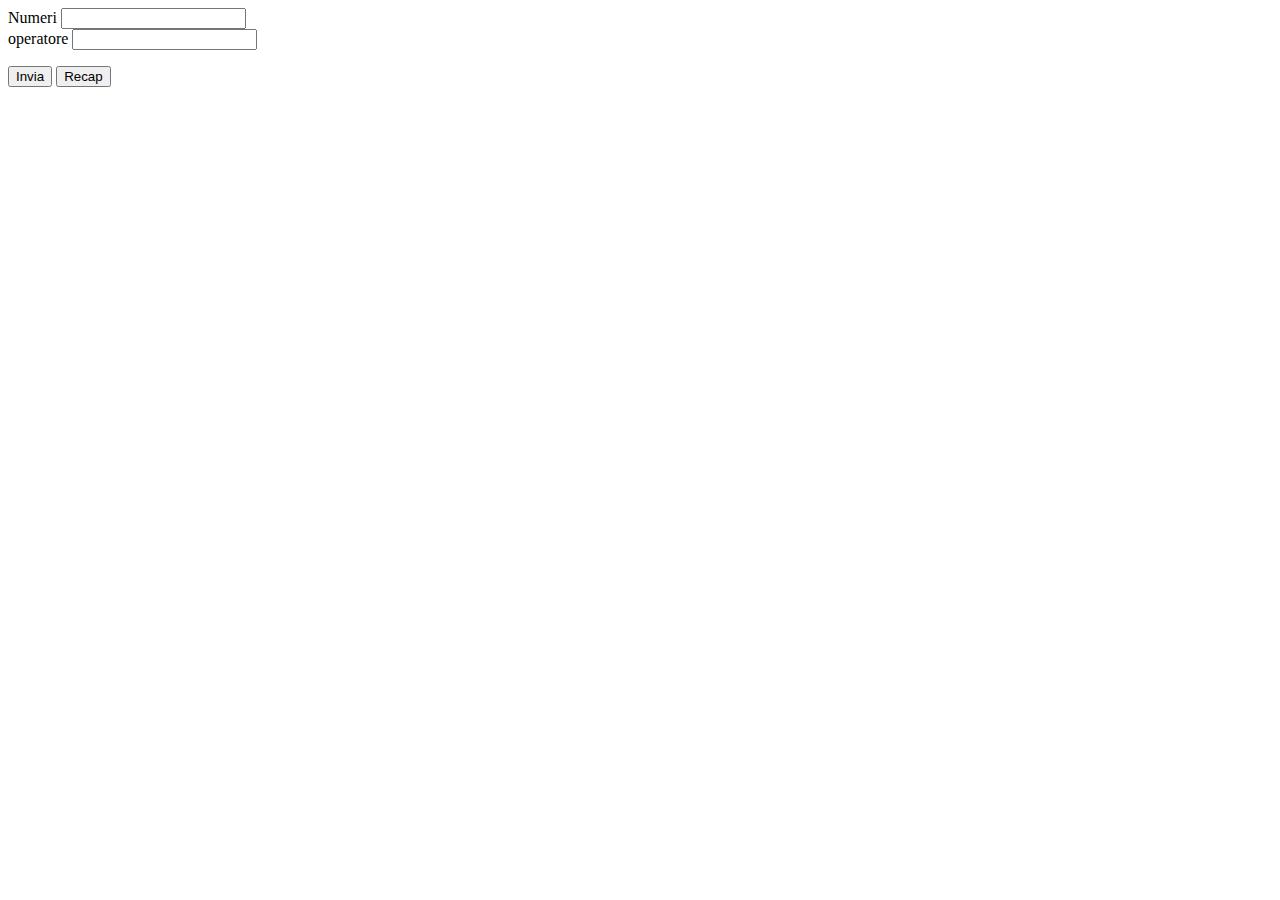
<file: 10Nov/esercizio2 Calc/index.html>
<!DOCTYPE html>
<html lang="en">
<head>
    <meta charset="UTF-8">
    <meta http-equiv="X-UA-Compatible" content="IE=edge">
    <meta name="viewport" content="width=device-width, initial-scale=1.0">
    <title>Document</title>
</head>
<body>
    <div class="modal">
        <div class="number">
          <label for="nums">Numeri</label>
          <input type="text" name="nums" id="nums"/>
        </div>
        <div class="operator">
          <label for="oper">operatore</label>
          <input type="text" name="oper" id="oper" />
        </div>
        <div class="operations">
            <p class="operation"></p>
        </div>
      </div>
      <button id="btnCalc">Invia</button>
      <button id="recap">Recap</button>
    <script src="script.js"></script>
</body>
</html>
</file>
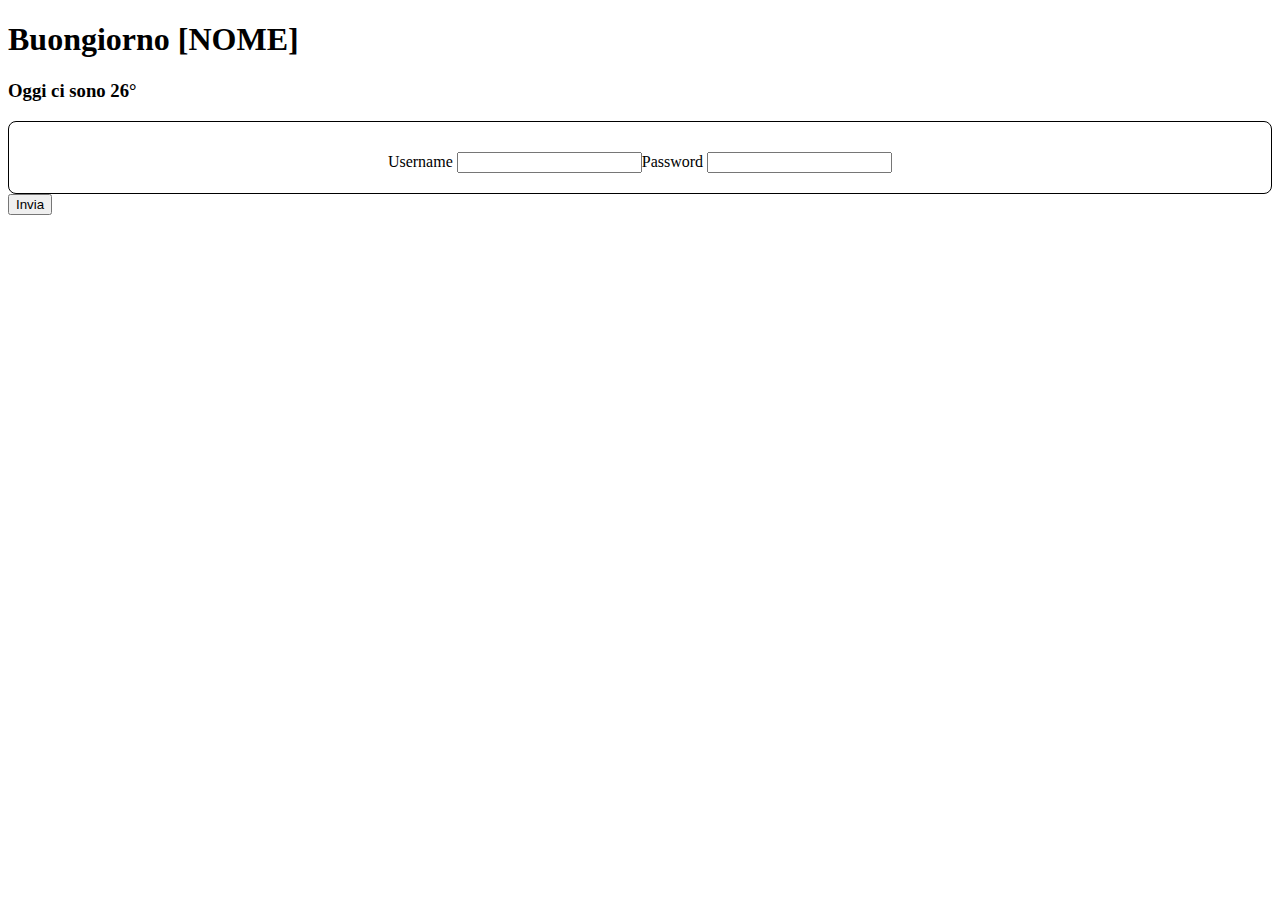
<file: 10Nov/lesson/index.html>
<!DOCTYPE html>
<html lang="en">
  <head>
    <meta charset="UTF-8" />
    <meta http-equiv="X-UA-Compatible" content="IE=edge" />
    <meta name="viewport" content="width=device-width, initial-scale=1.0" />
    <title>Document</title>
    <link rel="stylesheet" href="./style.css" />
  </head>
  <body>
    <div class="userPage">
      <h1>Buongiorno [NOME]</h1>
      <h3>Oggi ci sono 26°</h3>
    </div>

    <div class="modal">
      <div class="username">
        <label for="user">Username</label>
        <input type="text" name="user" id="user" maxlength="10" minlength="3" />
      </div>
      <div class="password">
        <label for="pass">Password</label>
        <input type="text" name="pass" id="pass" />
      </div>
    </div>
    <button id="btnSend">Invia</button>
    <script src="./script.js"></script>
  </body>
</html>
</file>
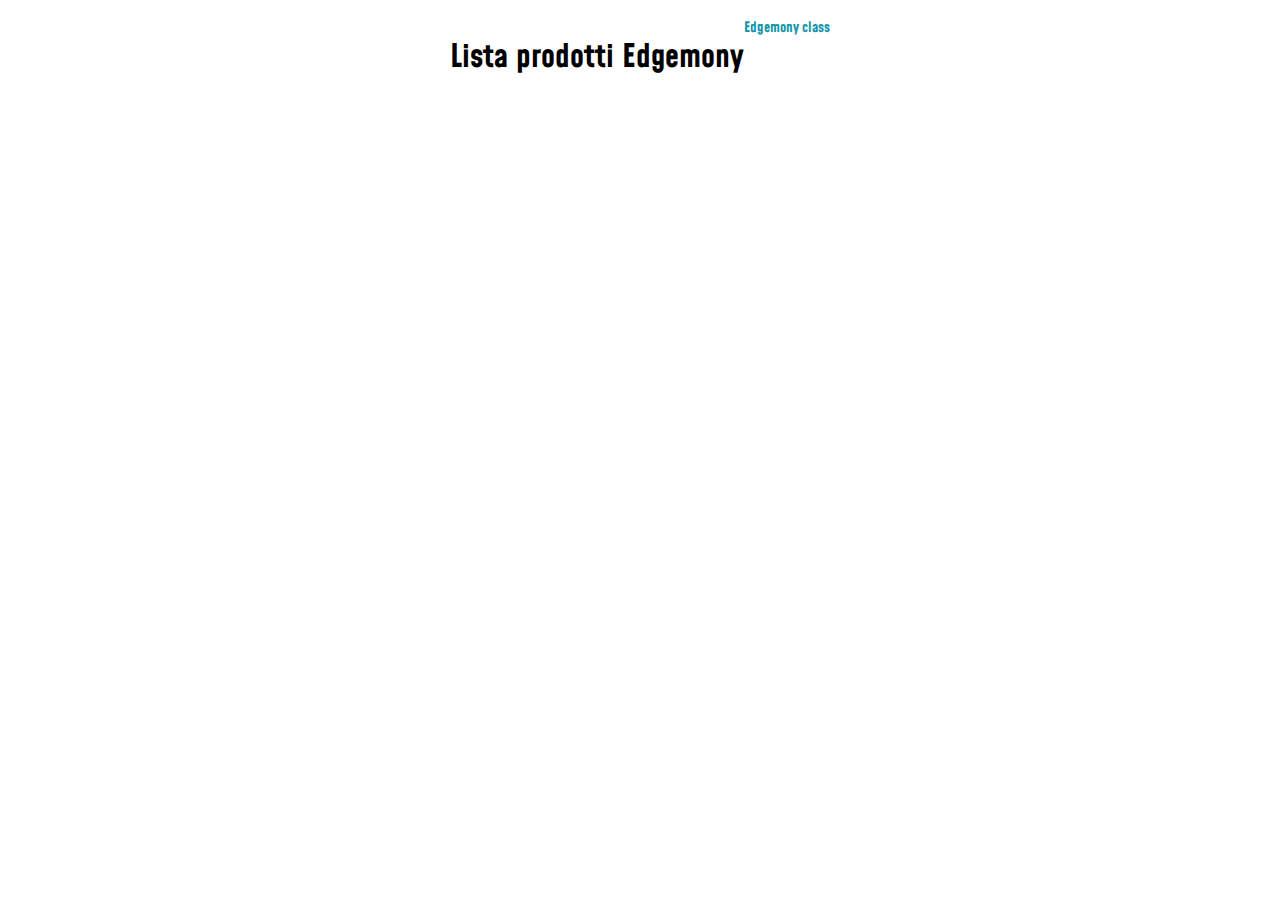
<file: 11Nov/lezione/index.html>
<!DOCTYPE html>
<html lang="en">
  <head>
    <meta charset="UTF-8" />
    <meta http-equiv="X-UA-Compatible" content="IE=edge" />
    <meta name="viewport" content="width=device-width, initial-scale=1.0" />
    <title>Document</title>
    <link rel="stylesheet" href="./style.css" />
  </head>
  <body>
    <div class="wrapper">
      <div class="wrapper__titles">
        <h2>Lista prodotti Edgemony</h2>
        <h4>Edgemony class</h4>
      </div>
      <div class="wrapper__products">
        <!-- <div class="product">
          <img
            src="https://fakestoreapi.com/img/81fPKd-2AYL._AC_SL1500_.jpg"
            alt=""
          />
          <h4>Fjallraven</h4>
          <p>109.95$</p>
        </div> -->
      </div>
      <!-- <button class="addBtn">Aggiungi</button> -->
    </div>
    <script src="./script.js" type="module"></script>
  </body>
</html>
</file>
<file: 10Nov/lesson/style.css>
.modal {
    /* border: 2px solid; */
    padding: 30px 0 20px;
    display: flex;
    justify-content: center;
  
    border: 1px solid;
    border-radius: 8px;
  
    /* transform: translateY(-100px);  <==== relativo alla prima parte (try & catch)   */
    transform: translateY(0);
  
    transition: 0.35s;
  }
  
  .userPage {
    /* display: none; <==== relativo alla prima parte (try & catch)   */
  }
</file>
<file: 11Nov/lezione/style.css>
@import url("https://fonts.googleapis.com/css2?family=Mohave:wght@400;700&family=Press+Start+2P&display=swap");
:root {
  --main_color: #1396ab;
}

body {
  font-family: "Mohave", sans-serif;
}

h4 {
  margin: 10px 0 0;
  padding: 0;
  color: var(--main_color);
}

img {
  width: 90px;
}

strong {
  font-weight: bold;
}

.cart {
  text-align: right;
  width: 80px;
}

.wrapper {
  display: flex;
  flex-direction: column;
  justify-content: center;
}

.wrapper__titles {
  display: flex;
  justify-content: center;
}

.wrapper__titles h2 {
  font-size: 2rem;
}

.wrapper__titles h4 {
  font-size: 0.9rem;
}

.wrapper__products {
  margin: 0 40px;
  height: 38vh;
  display: flex;
  overflow-y: hidden;
}

.product {
  display: flex;
  flex-direction: column;
  justify-content: space-around;
  align-items: center;
  margin: 7.5px;
  padding: 10px;

  min-width: 150px;

  border: 2px solid rgb(50, 50, 50);
  border-radius: 12px;

  opacity: 0.78;
  cursor: pointer;
  transition: all 0.35s;
}

.product:hover {
  transform: scale(0.9);
  border: 2px solid var(--main_color);
}

.product:active {
  opacity: 1;
  transform: scale(1);
}

.product p {
  align-self: flex-start;
}
</file>
